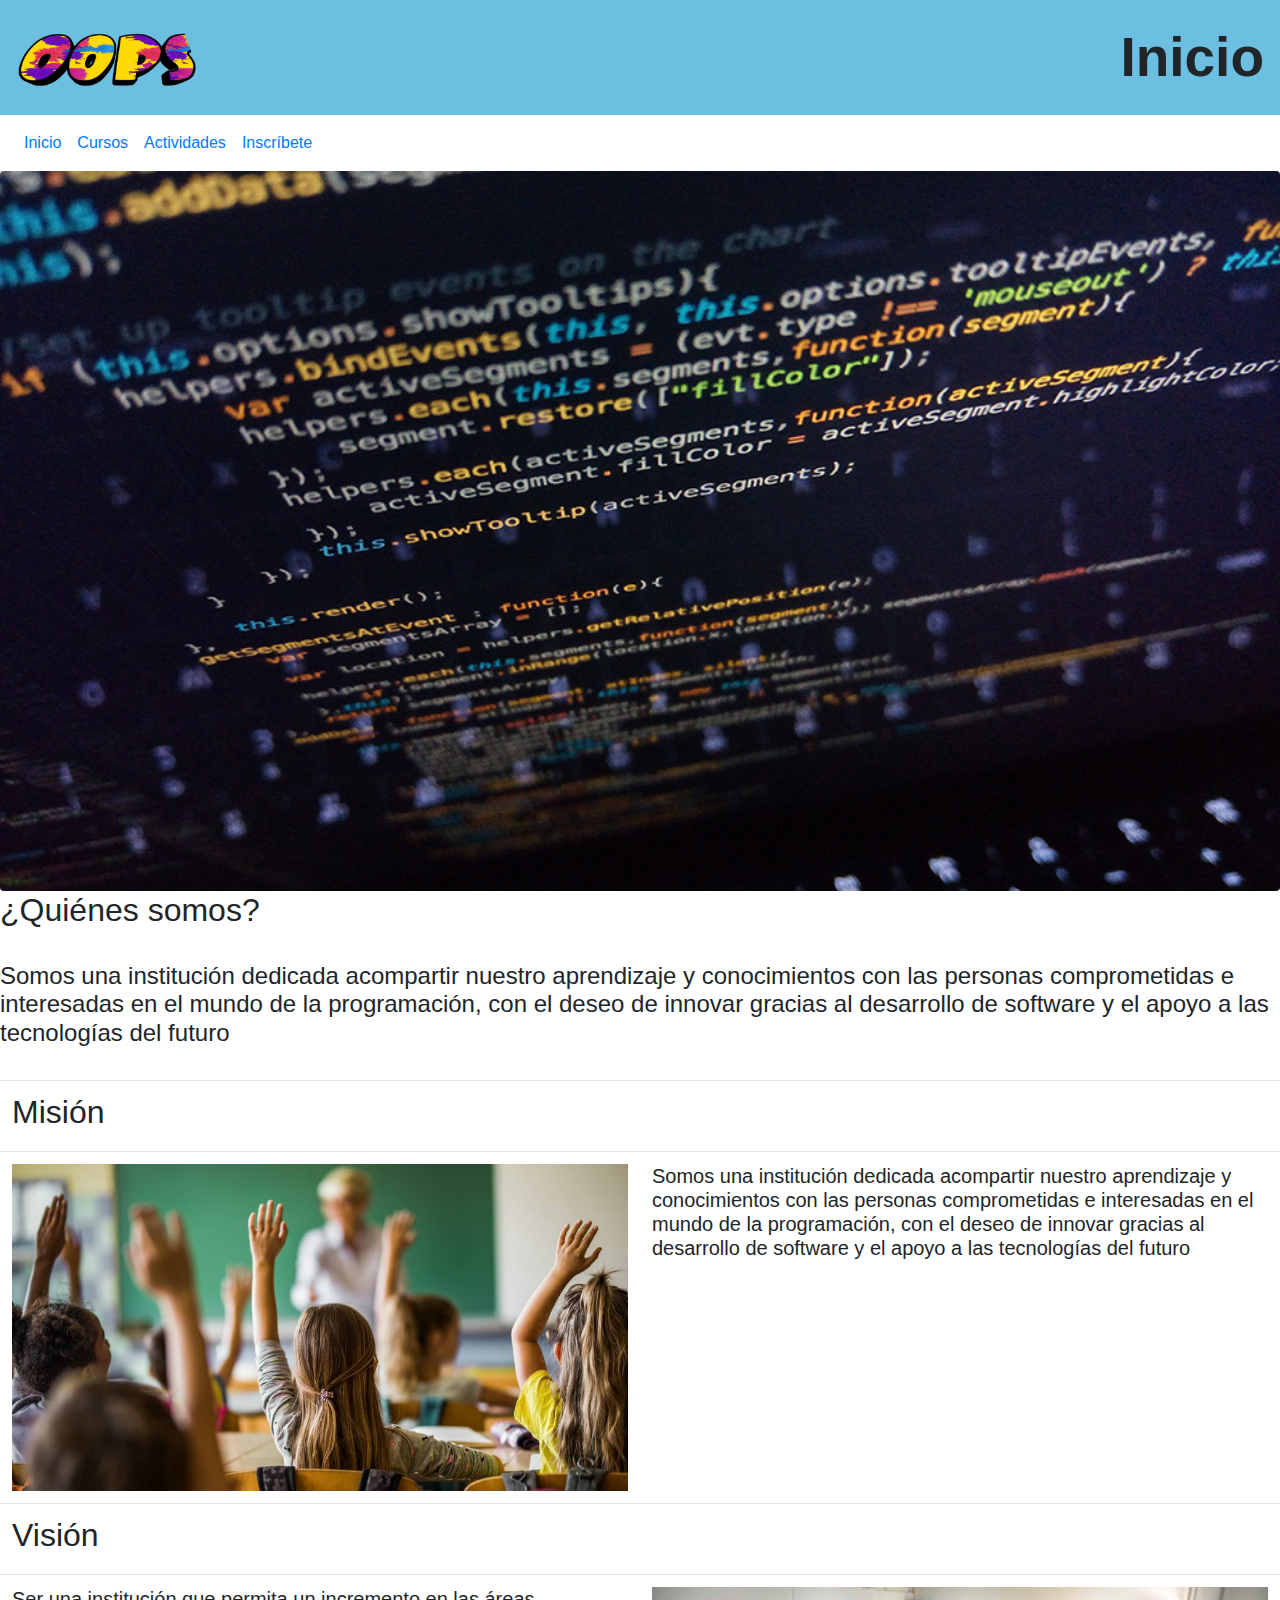
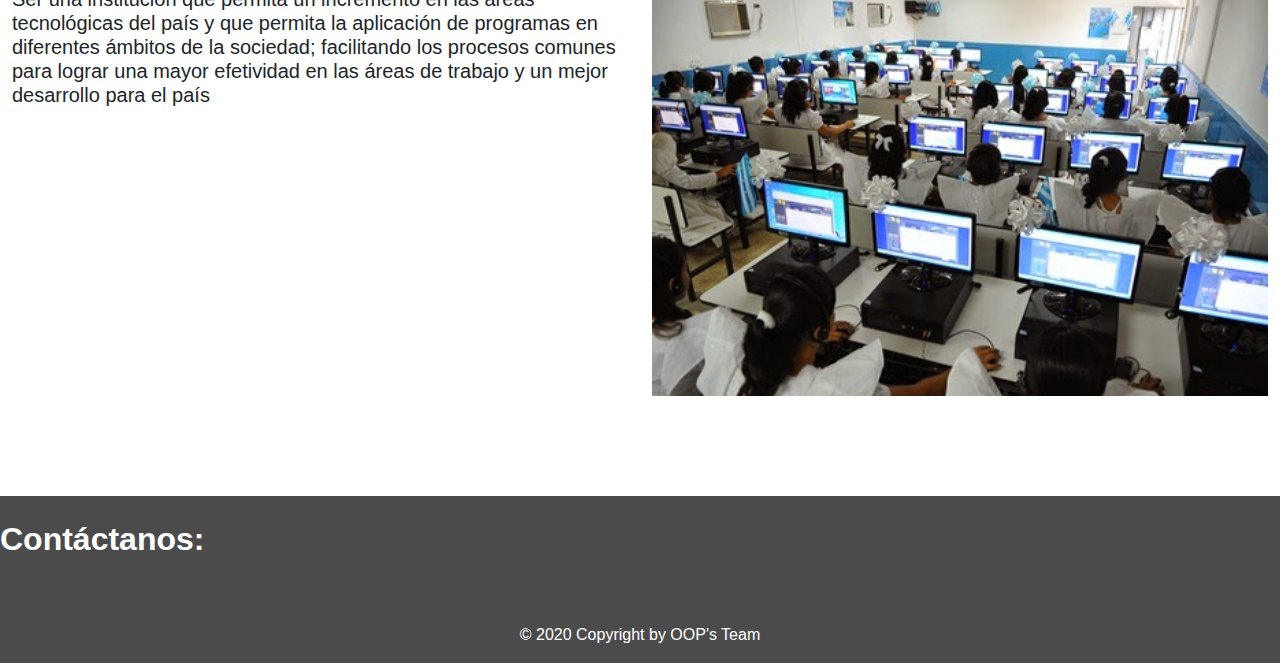
<file: html/index.html>
<html>
	
	<head>

	<title>Inicio | OOPs School</title>

	<meta charset ="UTF-8">
	<meta name="viewport" content="width=device-width, initial-scale=1">
	<link rel="stylesheet" href="https://maxcdn.bootstrapcdn.com/bootstrap/4.3.1/css/bootstrap.min.css">
    <script src="https://ajax.googleapis.com/ajax/libs/jquery/3.4.1/jquery.min.js"></script>
    <script src="https://cdnjs.cloudflare.com/ajax/libs/popper.js/1.14.7/umd/popper.min.js"></script>
    <script src="https://maxcdn.bootstrapcdn.com/bootstrap/4.3.1/js/bootstrap.min.js"></script>
    <link rel="stylesheet" href="https://use.fontawesome.com/releases/v5.7.0/css/all.css" integrity="sha384-lZN37f5QGtY3VHgisS14W3ExzMWZxybE1SJSEsQp9S+oqd12jhcu+A56Ebc1zFSJ" crossorigin="anonymous">

	</head>

  <style type="text/css">
    
    td{
        width: 210px;
    }

  </style>

	<!-- inicio del Header -->
	<nav class="navbar navbar-expand-sm" style="background-color: 6CBFE0; font-size: 55px; width: 100%;">
	 		 <img src="images/logo.png" class="rounded droprigth" alt="logo-oops" width="180px"> 
	 		 <div class=" navbar-text ml-auto" > <b>Inicio</b> </div>

	</nav>

  <!-- Navegador  -->

  <nav class="navbar navbar-expand-lg" style="background: white; ">
  <button class="navbar-toggler" type="button" data-toggle="collapse" data-target="#navbarText"
    aria-controls="navbarText" aria-expanded="false" aria-label="Toggle navigation">
    <span class="navbar-toggler-icon"></span>
  </button>
  <div class="collapse navbar-collapse" id="navbarText">
    <ul class="navbar-nav mr-auto">
      <li class="nav-item active">
        <a class="nav-link" href="index.html">Inicio
          <span class="sr-only">(current)</span>
        </a>
      </li>
      <li class="nav-item">
        <a class="nav-link" href="cursos.html">Cursos</a>
      </li>
      <li class="nav-item">
        <a class="nav-link" href="Actividades.html">Actividades</a>
      </li>
      <li class="nav-item">
        <a class="nav-link" href="inscribete.html">Inscríbete</a>
      </li>
    </ul>
  </div>
</nav>

<!-- Fin del Header -->

  
<!-- Aquí va el resto del código -->
<!-- UwU -->

 <img src="images/escuela.jpg" class="rounded droprigth" alt="logo-oops" width="100%"> 
<br>
<h2>¿Quiénes somos?</h2><br>
<h4>Somos una institución dedicada acompartir nuestro aprendizaje y conocimientos con las personas comprometidas e interesadas en el mundo de la programación, con el deseo de innovar gracias al desarrollo de software y el apoyo a las tecnologías del futuro</h4><br>

<table class="table">
  <tr>
    <td class="danger"><h2>Misión</h2></td><td></td>
  </tr>
  <tr>
    <td class="danger"><img src="images/educacion.jpg" width="100%"></td><td><h5>Somos una institución dedicada acompartir nuestro aprendizaje y conocimientos con las personas comprometidas e interesadas en el mundo de la programación, con el deseo de innovar gracias al desarrollo de software y el apoyo a las tecnologías del futuro</h5></td>
  </tr>
  <tr>
    <td class="danger"><h2>Visión</h2></td><td></td>
  </tr>
  <tr>
    <td class="danger"><h5>Ser una institución que permita un incremento en las áreas tecnológicas del país y que permita la aplicación de programas en diferentes ámbitos de la sociedad; facilitando los procesos comunes para lograr una mayor efetividad en las áreas de trabajo y un mejor desarrollo para el país</h5></td><td><img src="images/laboratorio.jpg" width="100%"></td>
  </tr>
</table>
<br><br><br>


	<!-- Inicio del Footer -->
	<!-- Footer -->
<footer class="page-footer special-color-dark pt-4" style="background-color: 4C4B4B; color: white;">

	 <div><h2> <b>Contáctanos:</b> </h2></div>

  <div class="container">

    <ul class="list-unstyled list-inline text-center">
      <li class="list-inline-item">
        <a class="fb-ic">
            <i class="fab fa-facebook-f fa-lg white-text mr-md-5 mr-3 fa-2x"> </i>
          </a>
      </li>
      <li class="list-inline-item">
        <a class="tw-ic">
            <i class="fab fa-twitter fa-lg white-text mr-md-5 mr-3 fa-2x"> </i>
         </a>
      </li>
      <li class="list-inline-item">
      	<a class="ins-ic">
            <i class="fab fa-instagram fa-lg white-text mr-md-5 mr-3 fa-2x"> </i>
          </a>
      </li>
      <li class="list-inline-item">
        <a class="gplus-ic">
            <i class="fab fa-google-plus-g fa-lg white-text mr-md-5 mr-3 fa-2x"> </i>
         </a>
      </li>
    </ul>
  </div>

  <div class="footer-copyright text-center py-3">© 2020 Copyright by OOP's Team</div>
</footer>
      <!-- Fin del Footer-->

</html>
</file>
